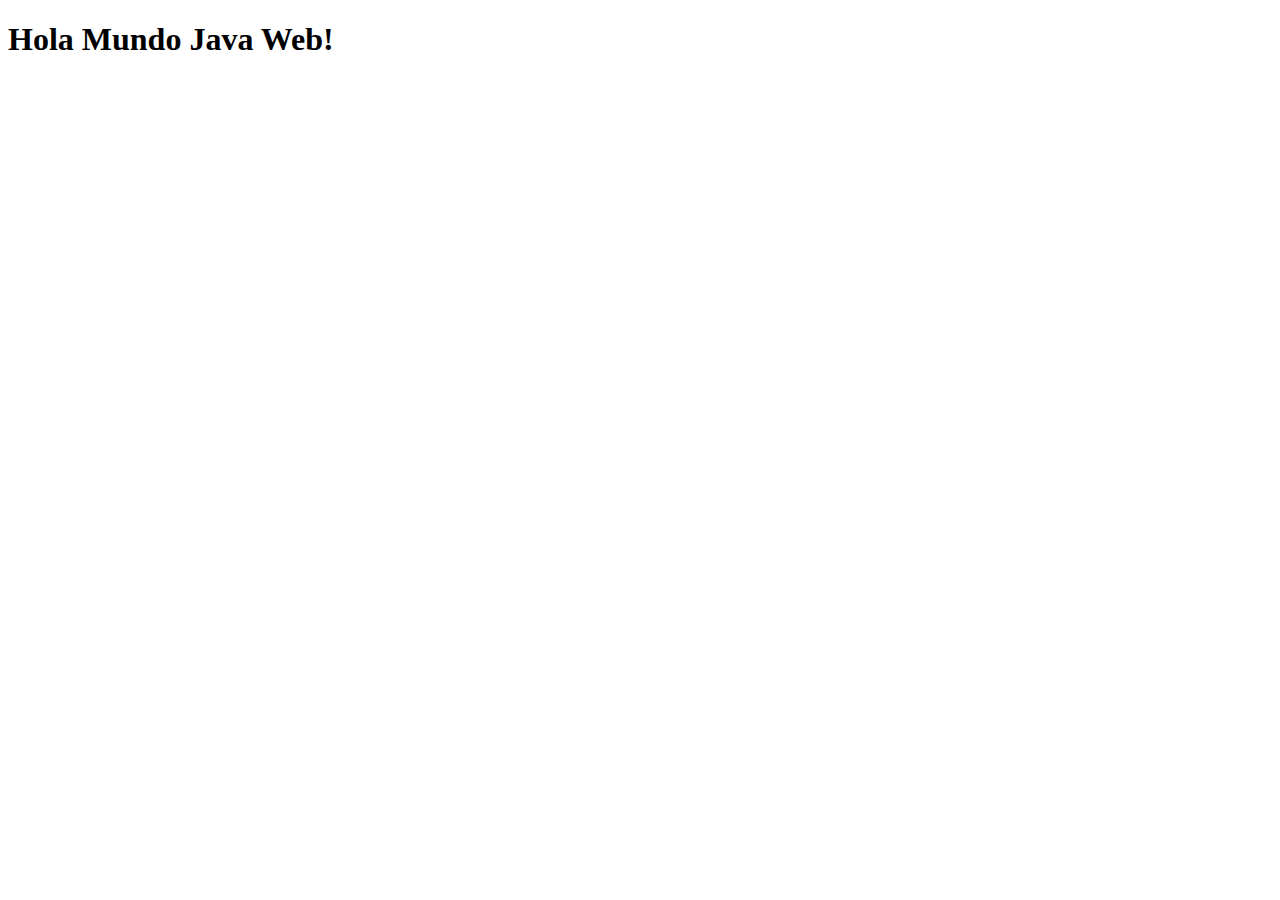
<file: JavaEE/HolaMundoJavaWeb/target/HolaMundoJavaWeb-1.0-SNAPSHOT/index.html>
<!DOCTYPE html>
<html>
    <head>
        <title>Start Page</title>
        <meta http-equiv="Content-Type" content="text/html; charset=UTF-8">
    </head>
    <body>
        <h1>Hola Mundo Java Web!</h1>
    </body>
</html>
</file>
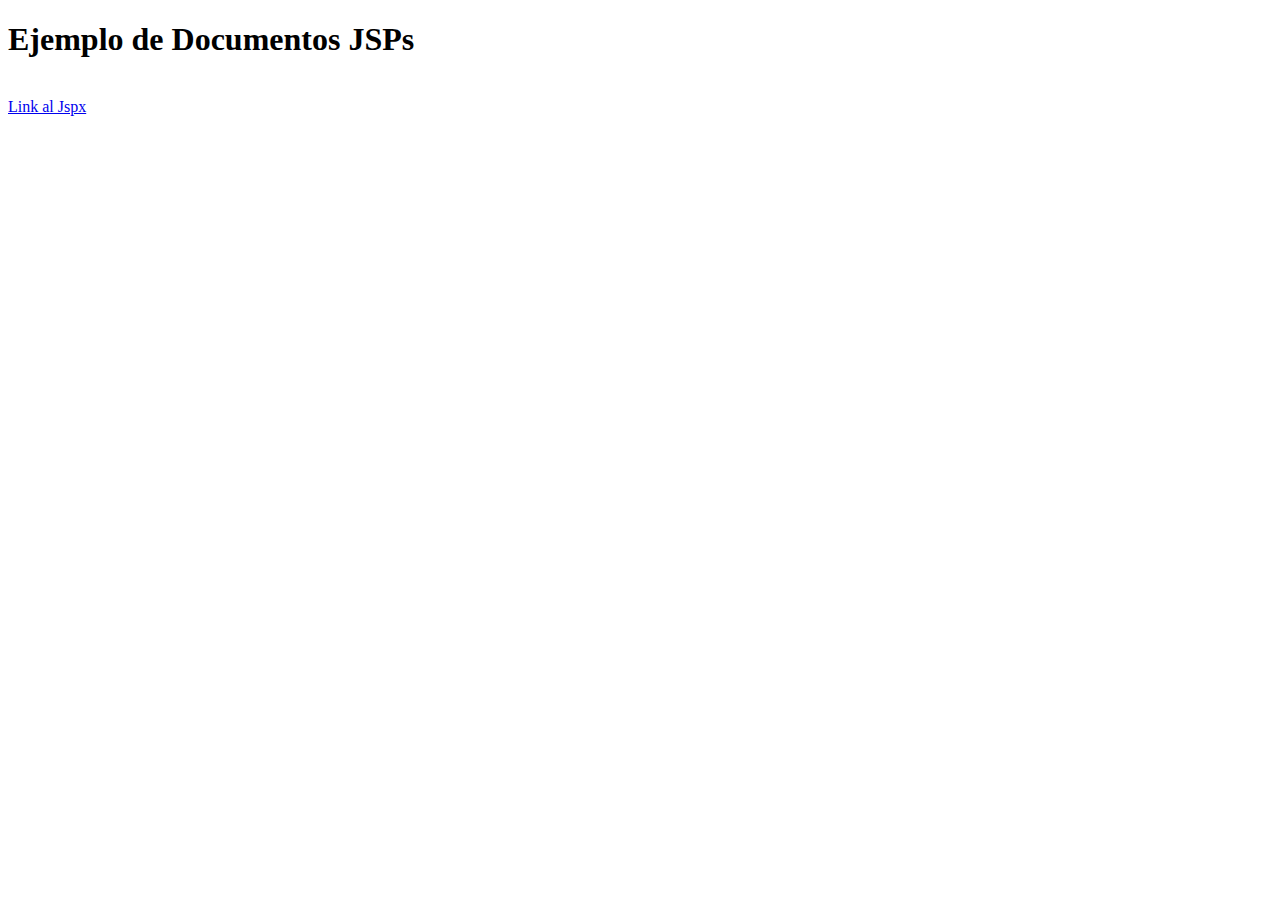
<file: JSPs/DocumentosJSP/src/main/webapp/index.html>
<!DOCTYPE html>
<html>
    <head>
        <title>Ejemplo de Documentos JSPs</title>
        <meta http-equiv="Content-Type" content="text/html; charset=UTF-8">
    </head>
    <body>
        <h1>Ejemplo de Documentos JSPs</h1>
        <br>
        <a href="documentoJSP.jspx">Link al Jspx</a>
    </body>
</html>
</file>
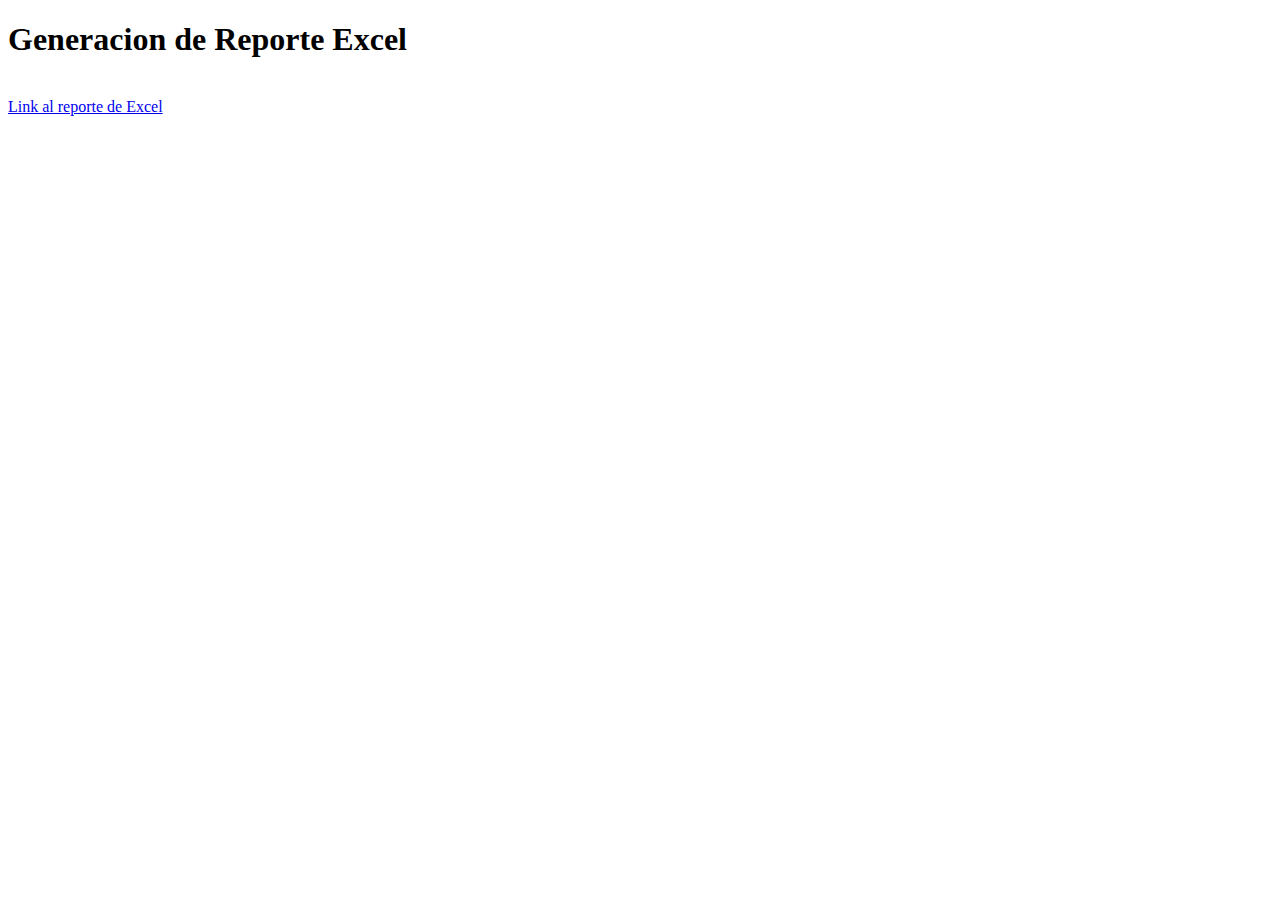
<file: JSPs/EjemploExcelJSP/src/main/webapp/index.html>
<!DOCTYPE html>
<html>
    <head>
        <title>Generacion de Reporte Excel</title>
        <meta http-equiv="Content-Type" content="text/html; charset=UTF-8">
    </head>
    <body>
        <h1>Generacion de Reporte Excel</h1>
        <br/>
        <a href="reporteExcel.jsp"> Link al reporte de Excel </a>
    </body>
</html>
</file>
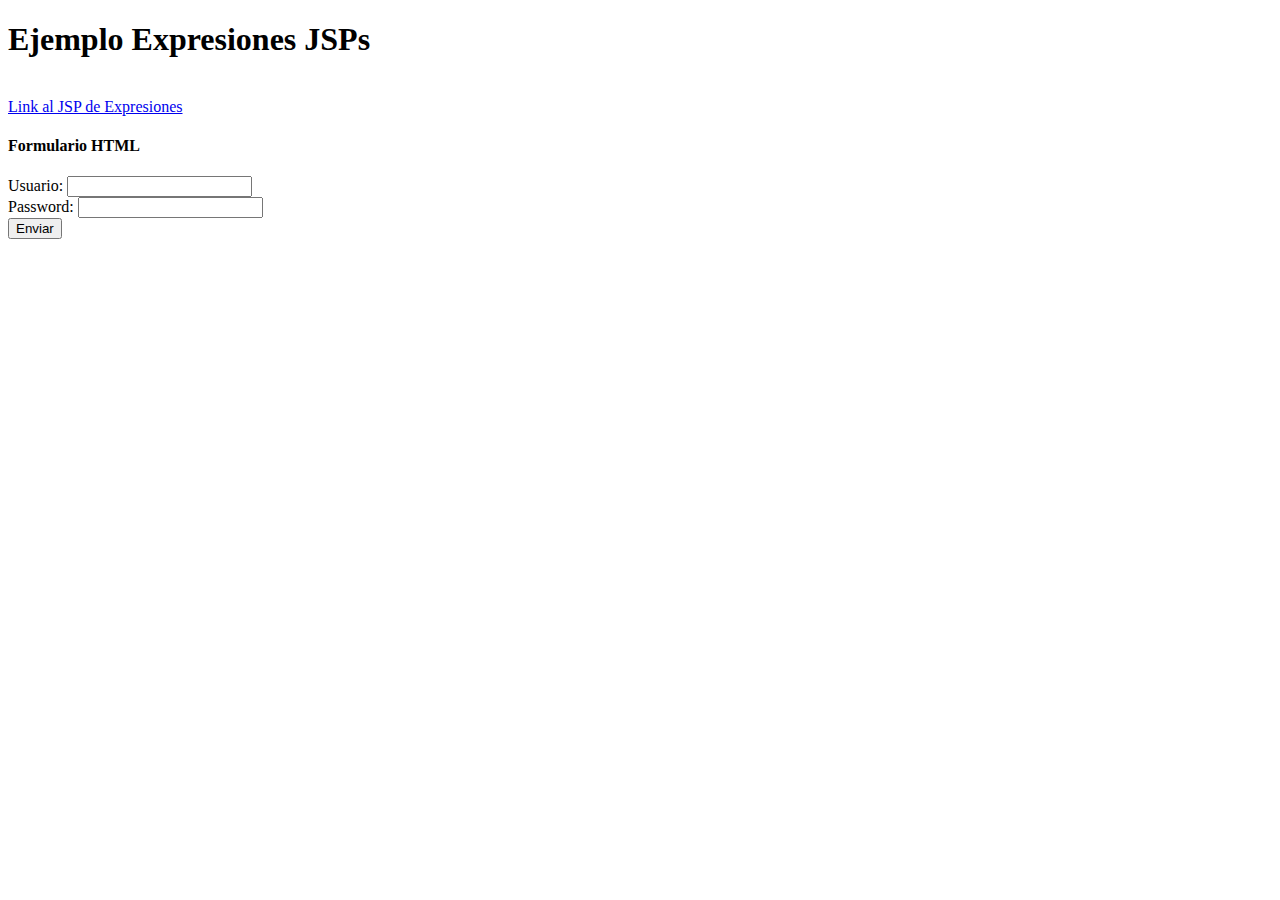
<file: JSPs/expresionesJSPs/src/main/webapp/index.html>
<!DOCTYPE html>
<html>
    <head>
        <title>Ejemplo Expresiones JSPs</title>
        <meta http-equiv="Content-Type" content="text/html; charset=UTF-8">
    </head>
    <body>
        <h1>Ejemplo Expresiones JSPs</h1>
        <br/>
        <a href="expresiones.jsp">Link al JSP de Expresiones</a>
        <br/>

        <h4>Formulario HTML</h4>
        <form name="forma1" action="procesaFormulario.jsp"> <!-- Llamar directamente a un JSP no es buena práctica, se hace por simplificar-->
            Usuario: <input type="text" name="usuario">
            <br/>
            Password: <input type="password" name="password">
            <br/>
            <input type="submit" value="Enviar">
        </form> 
    </body>
</html>
</file>
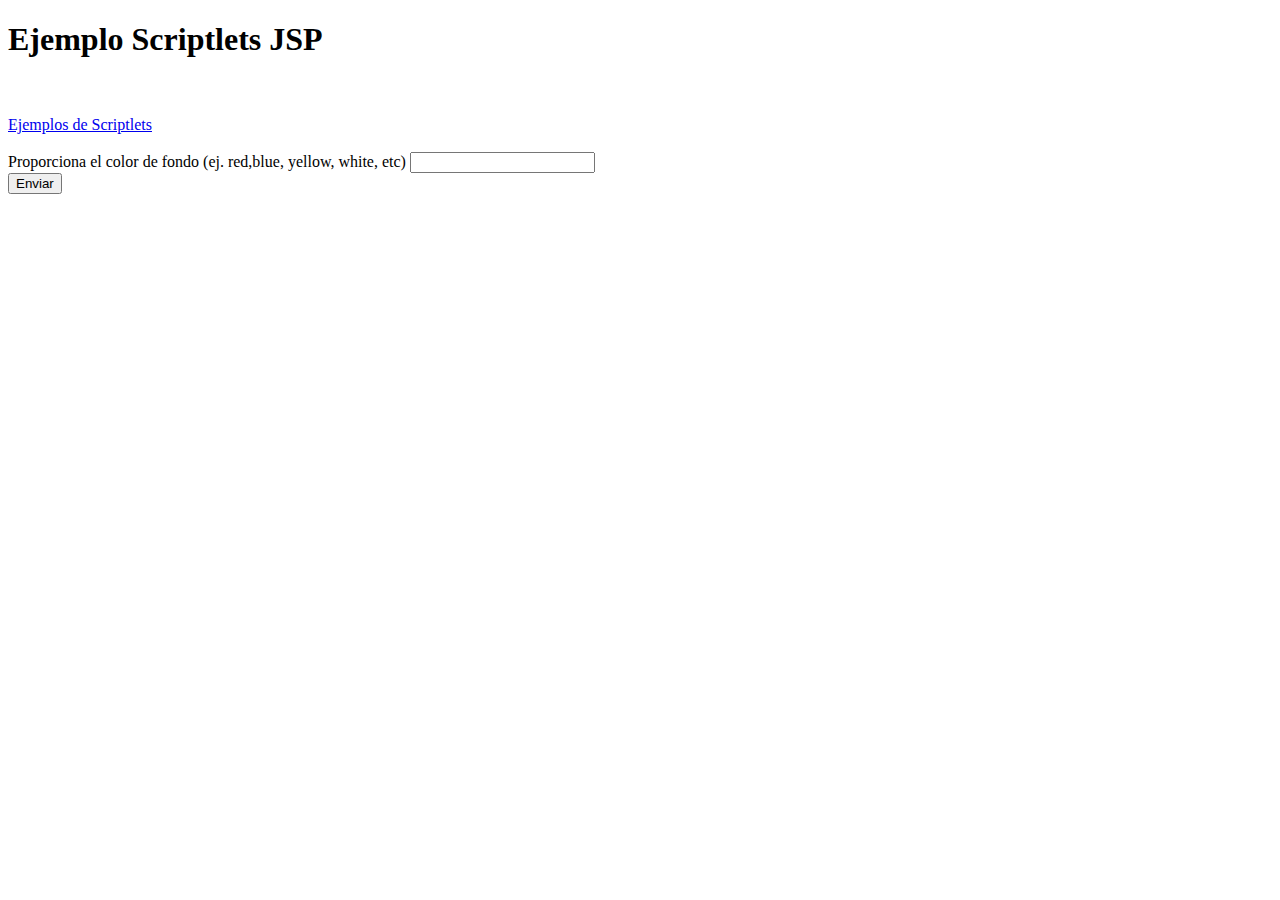
<file: JSPs/ScriptletsJSP/src/main/webapp/index.html>
<!DOCTYPE html>
<html>
    <head>
        <title>Ejemplo Scriptlets JSP</title>
        <meta http-equiv="Content-Type" content="text/html; charset=UTF-8">
    </head>
    <body>
        <h1>Ejemplo Scriptlets JSP</h1>
        <br>
        <br>
        <a href="scriptlets.jsp">Ejemplos de Scriptlets</a>
        <br>
        <br>
        <form action="fondoColor.jsp">
            Proporciona el color de fondo (ej. red,blue, yellow, white, etc)
            <input type="text" name="colorFondo">
            <br>
            <input type="submit" value="Enviar">
        </form>
    </body>
</html>
</file>
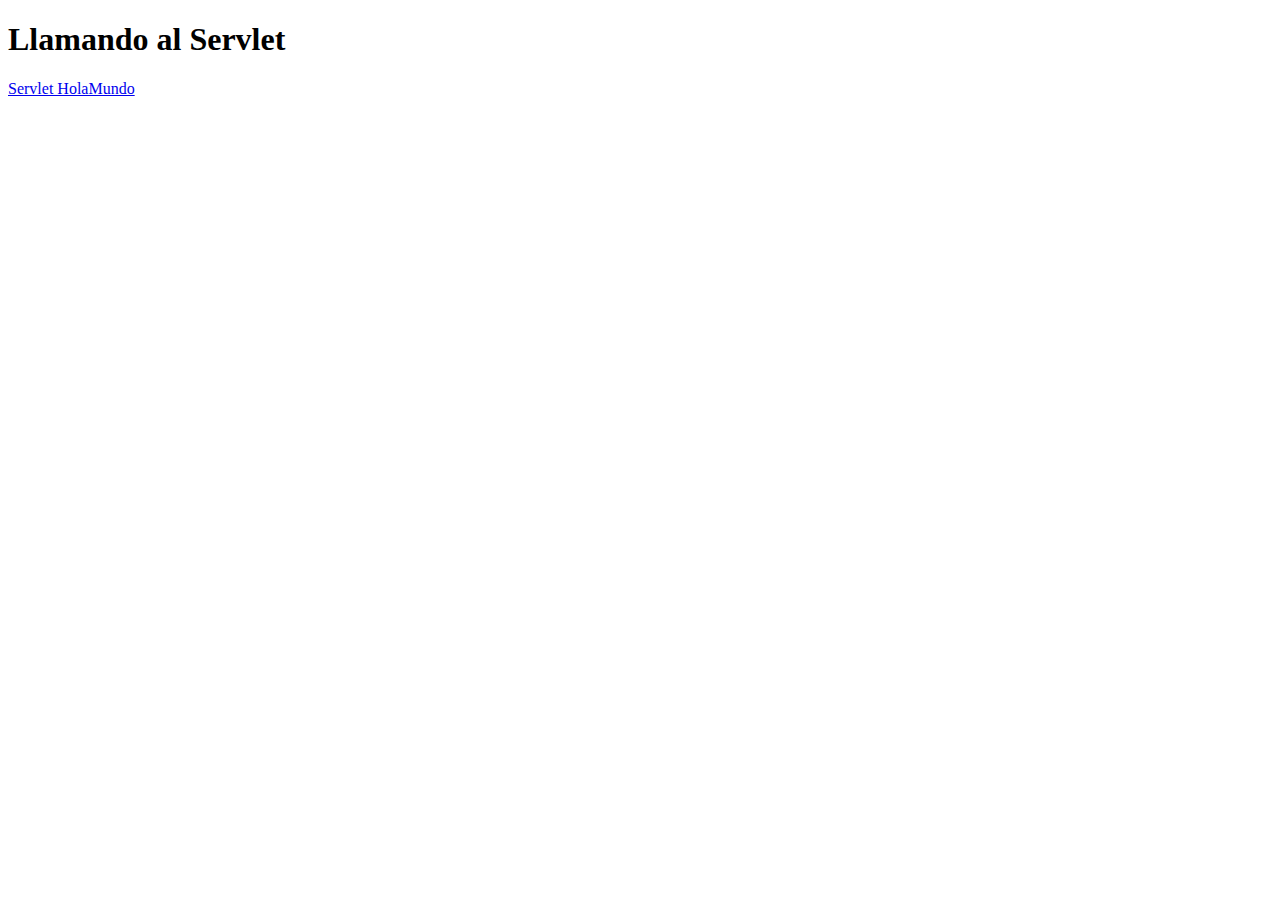
<file: Servlets/Leccion01/HolaMundoServlets/target/HolaMundoServlets-1.0-SNAPSHOT/index.html>
<!DOCTYPE html>
<html>
    <head>
        <title>Inicio</title>
        <meta http-equiv="Content-Type" content="text/html; charset=UTF-8">
    </head>
    <body>
        <h1>Llamando al Servlet</h1>
        <a href="/HolaMundoServlets/HolaMundo">Servlet HolaMundo</a>
    </body>
</html>
</file>
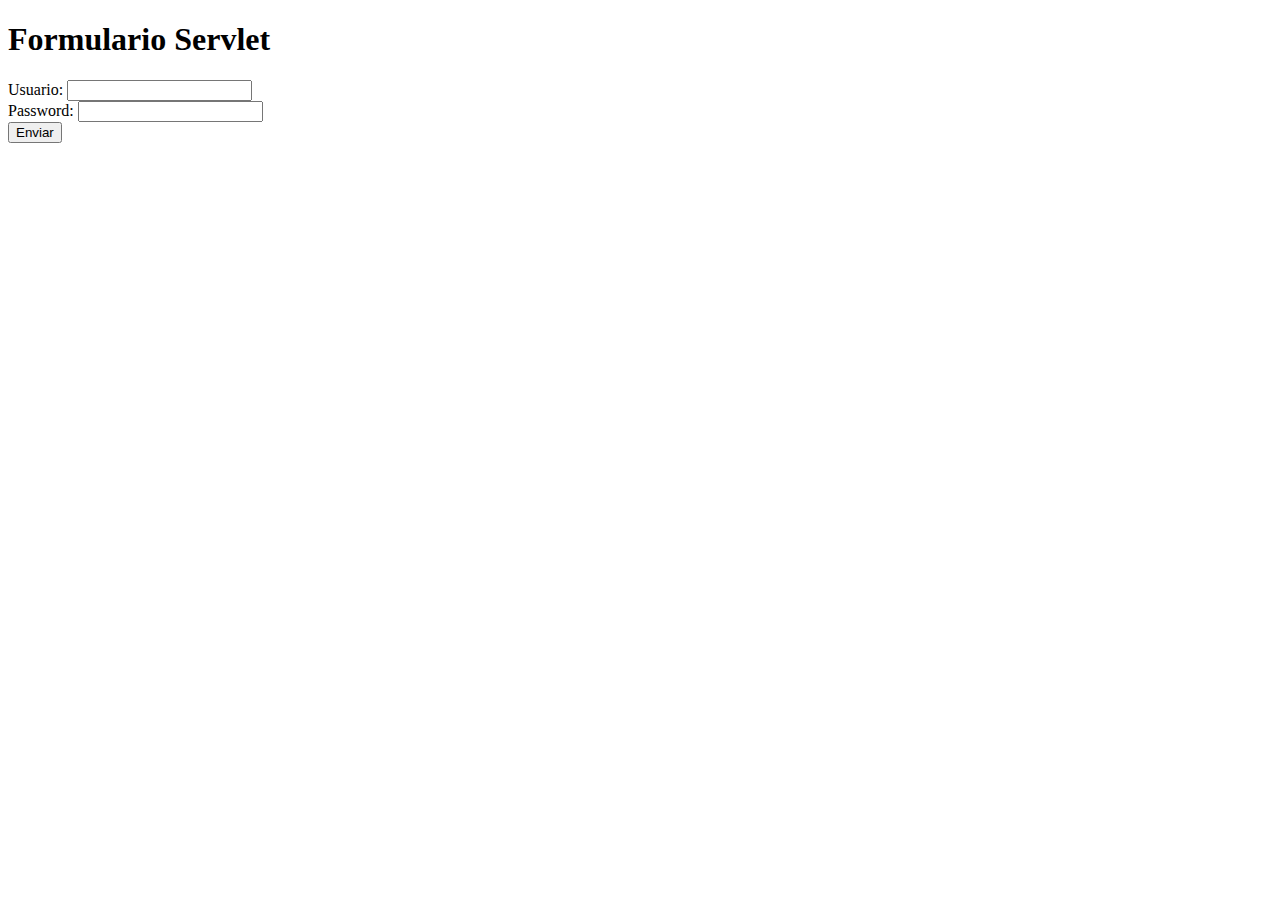
<file: Servlets/Leccion02/ManejoParametros/target/ManejoParametros-01/index.html>
<!DOCTYPE html>
<html>
    <head>
        <title>Formulario Servlet</title>
        <meta http-equiv="Content-Type" content="text/html; charset=UTF-8">
    </head>
    <body>
        <h1>Formulario Servlet</h1>
        <form name="form1" action="/ManejoParametros/Servlet" method="post">
            Usuario: <input type="text" name="usuario"/>
            <br/>
            Password: <input type="password" name="password"/>
            <br/>
            <input type="submit" value="Enviar"/>
        </form>
    </body>
</html>
</file>
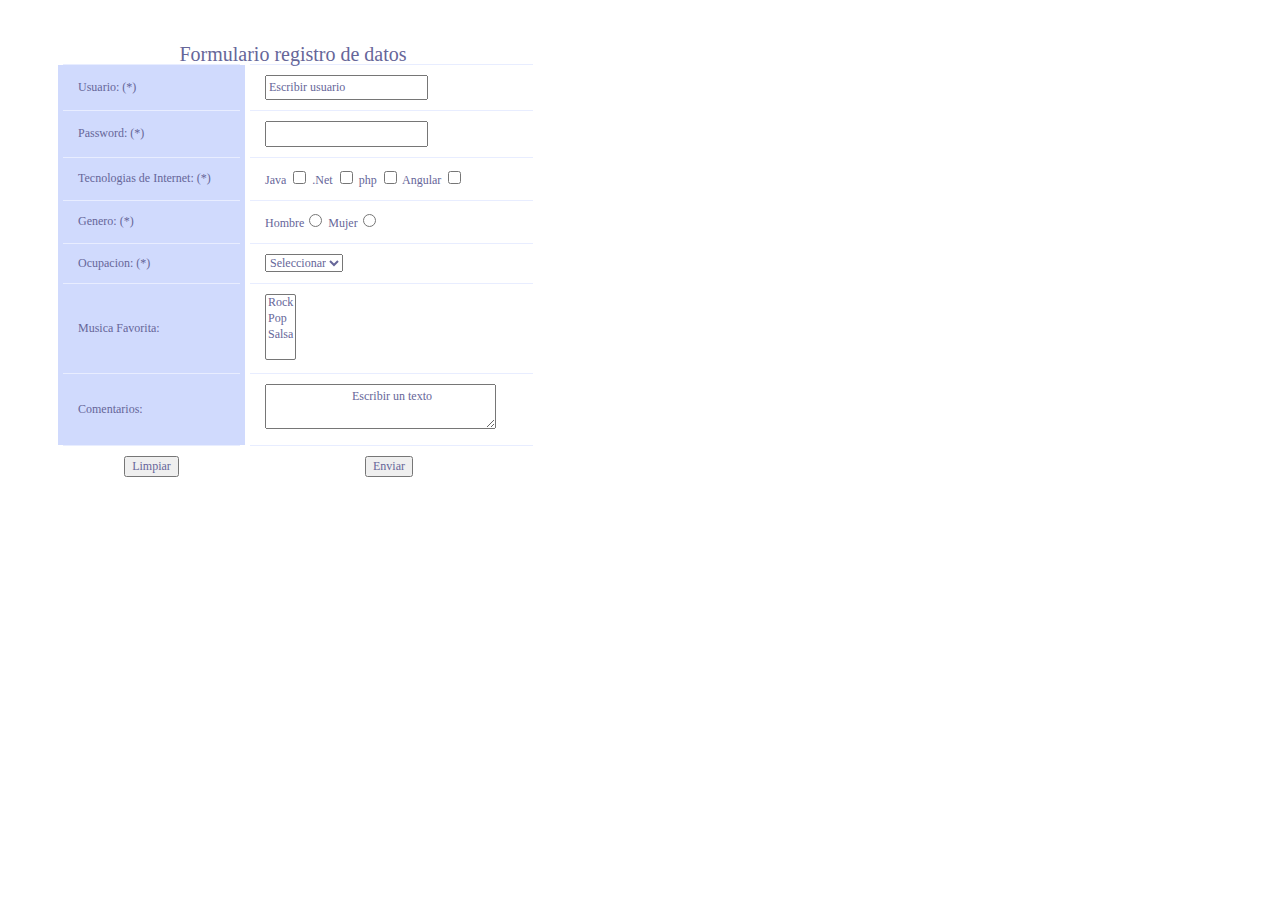
<file: Servlets/Leccion03/ManejoFormulariosHTML/target/ManejoFormulariosHTML-01/index.html>
<!DOCTYPE html>
<html>
    <head>
        <title>Ejercicio Formulario</title>
        <meta http-equiv="Content-Type" content="text/html; charset=UTF-8">
        <script src="recursos/funciones.js"></script>
        <link rel="stylesheet" type="text/css" href="recursos/estilos.css">
        
    </head>
    <body>
        <form name="form1" action="/ManejoFormulariosHTML/Servlet" method="post" onsubmit="return validarForma(this)">
            <input type="hidden" name="oculto" value="valorOculto"/>
            <table width="200" id="enfasis-columna">
                <caption>
                    Formulario registro de datos
                </caption>
                <tr>
                    <td class="columna">
                        Usuario: (*)
                    </td>
                    <td>
                        <input type="text" class="default" name="usuario" value="Escribir usuario" onfocus="this.select()"/>
                    </td>
                </tr>
                <tr>
                    <td class="columna">
                        Password: (*)
                    </td>
                    <td>
                        <input type="password" class="default" name="password" onfocus="this.select()"/>
                    </td>
                </tr>
                <tr>
                    <td class="columna">
                        Tecnologias de Internet: (*)
                    </td>
                    <td>
                        Java <input type="checkbox" name="tecnologia" value="java"/>
                        .Net <input type="checkbox" name="tecnologia" value="net"/>
                        php <input type="checkbox" name="tecnologia" value="php"/>
                        Angular <input type="checkbox" name="tecnologia" value="angular"/>
                    </td>
                </tr>
                <tr>
                    <td class="columna">
                        Genero: (*)
                    </td>
                    <td>
                        Hombre<input type="radio" name="genero" value="H"/>
                        Mujer<input type="radio" name="genero" value="M"/>
                    </td>
                </tr>
                <tr>
                    <td class="columna">
                        Ocupacion: (*)
                    </td>
                    <td>
                        <select name="ocupacion" class="default">
                            <option value="">Seleccionar</option>
                            <option value="1">Profesor</option>
                            <option value="2">Ingeniero</option>
                            <option value="3">Jubilado</option>
                            <option value="4">Otro</option>
                        </select>
                    </td>
                </tr>
                <tr>
                    <td class="columna">
                        Musica Favorita:
                    </td>
                    <td>
                        <select name="musica" class="default" multiple>
                            <option value="rock">Rock</option>
                            <option value="pop">Pop</option>
                            <option value="salsa">Salsa</option>
                        </select>
                    </td>
                </tr>
                <tr>
                    <td class="columna">
                        Comentarios:
                    </td>
                    <td>
                        <textarea name="comentarios" cols="30" rows="2"
                                  class="default" onfocus="this.select()">
                            Escribir un texto
                        </textarea>
                    </td>
                </tr>
                <tr style="text-align: center">
                    <td>
                        <input type="reset" value="Limpiar" class="default">
                    </td>
                    <td>
                        <input type="submit" value="Enviar" class="default">
                    </td>

                </tr>
            </table>

        </form>
    </body>
</html>
</file>
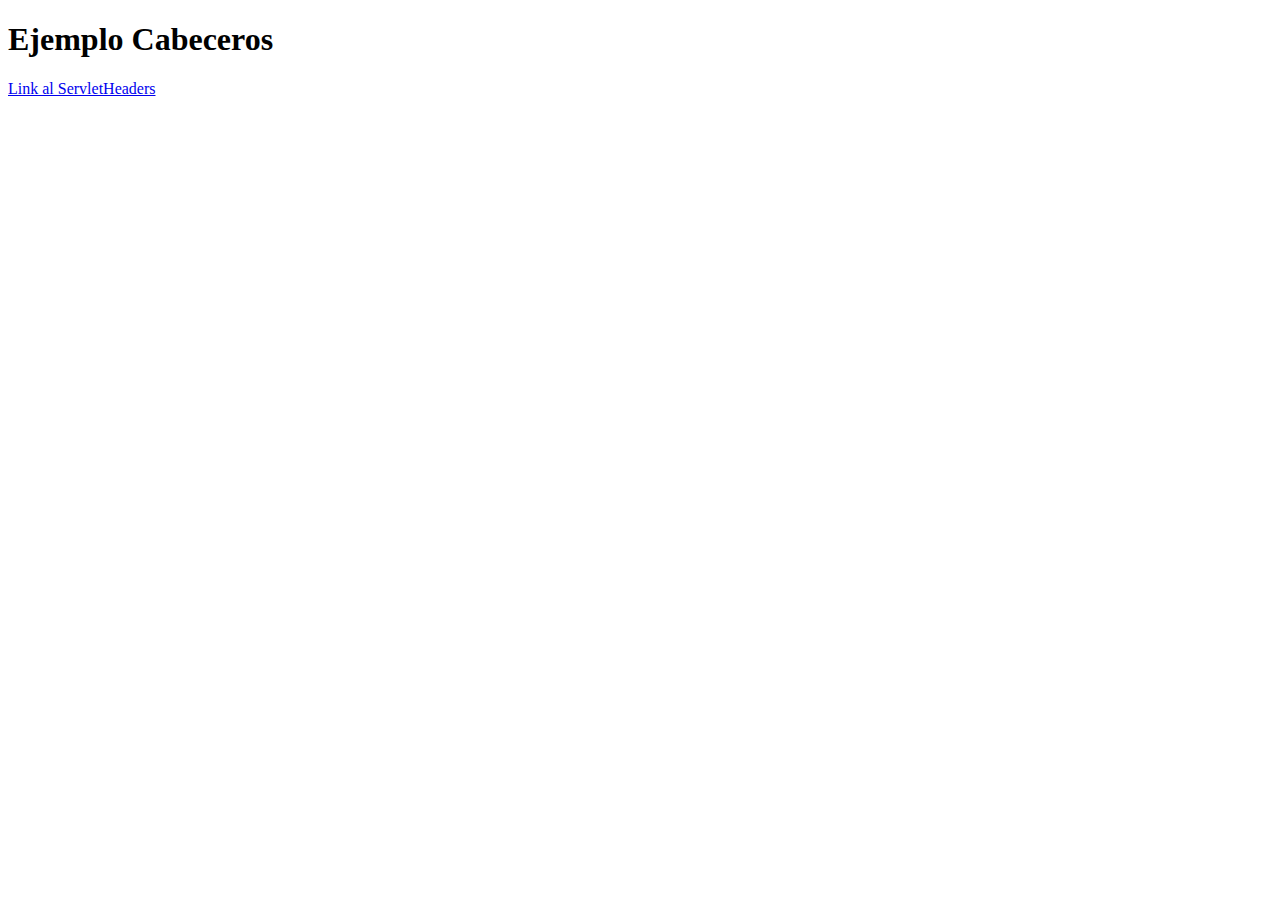
<file: Servlets/Leccion04/ManejoCabeceros/target/ManejoCabeceros-1.0/index.html>
<!DOCTYPE html>
<html>
    <head>
        <title>Ejemplo Cabeceros</title>
        <meta http-equiv="Content-Type" content="text/html; charset=UTF-8">
    </head>
    <body>
        <h1>Ejemplo Cabeceros</h1>
        <a href="/ManejoCabeceros/ServletHeaders">Link al ServletHeaders</a>
    </body>
</html>
</file>
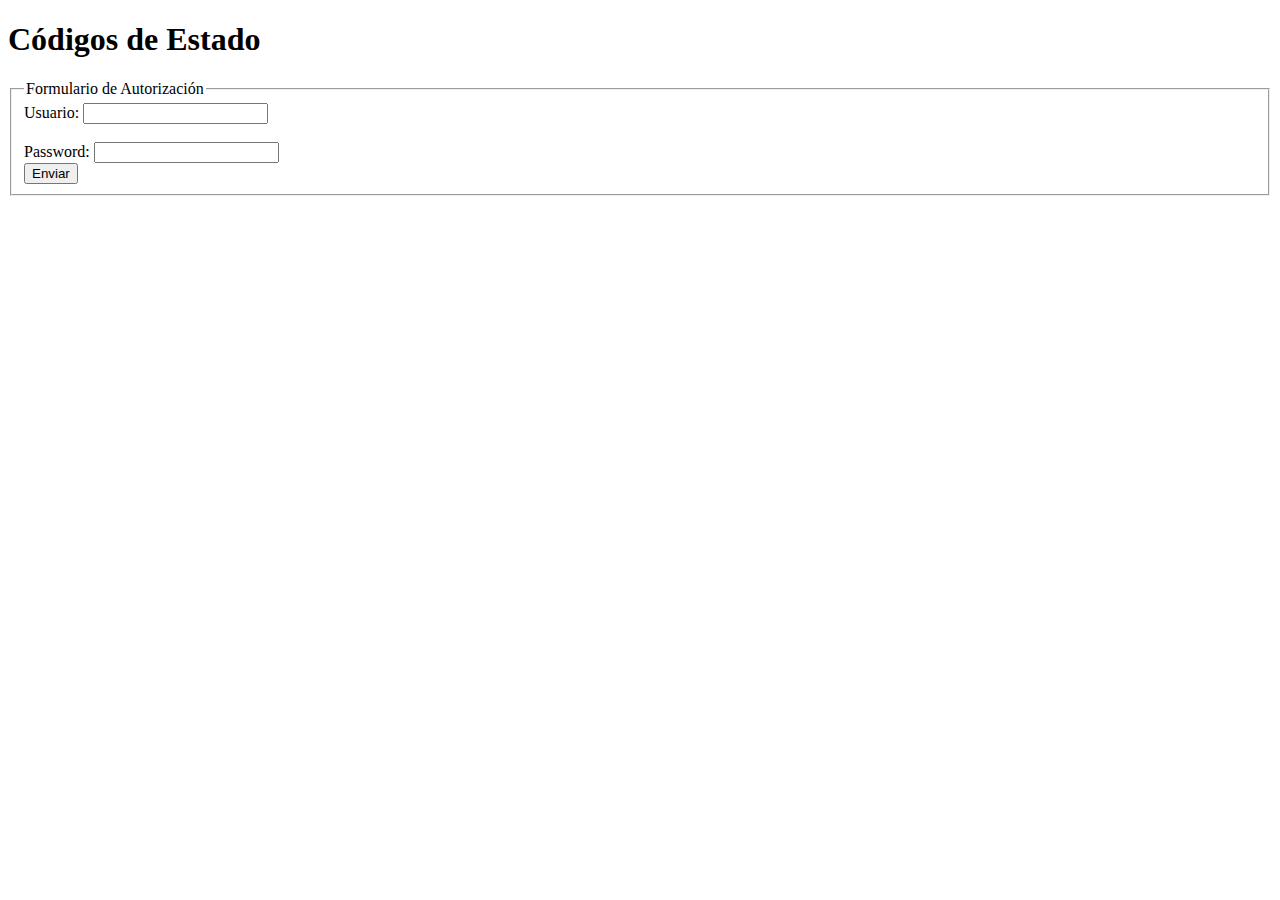
<file: Servlets/Leccion05/ManejoCodigosEstado/target/ManejoCodigosEstado-1.0/index.html>
<!DOCTYPE html>
<html>
    <head>
        <title>Códigos de Estado</title>
        <meta http-equiv="Content-Type" content="text/html; charset=UTF-8">
    </head>
    <body>
        <h1>Códigos de Estado</h1>
        <fieldset>
            <legend>
                Formulario de Autorización
            </legend>
            <form action="/ManejoCodigosEstado/Servlet" name="form1" method="GET">
                Usuario: <input type="text" name="usuario">
                <br><br>
                Password: <input type="text" name="password">
                <br>
                <input type="submit" value="Enviar">
            </form>
        </fieldset>
    </body>
</html>
</file>
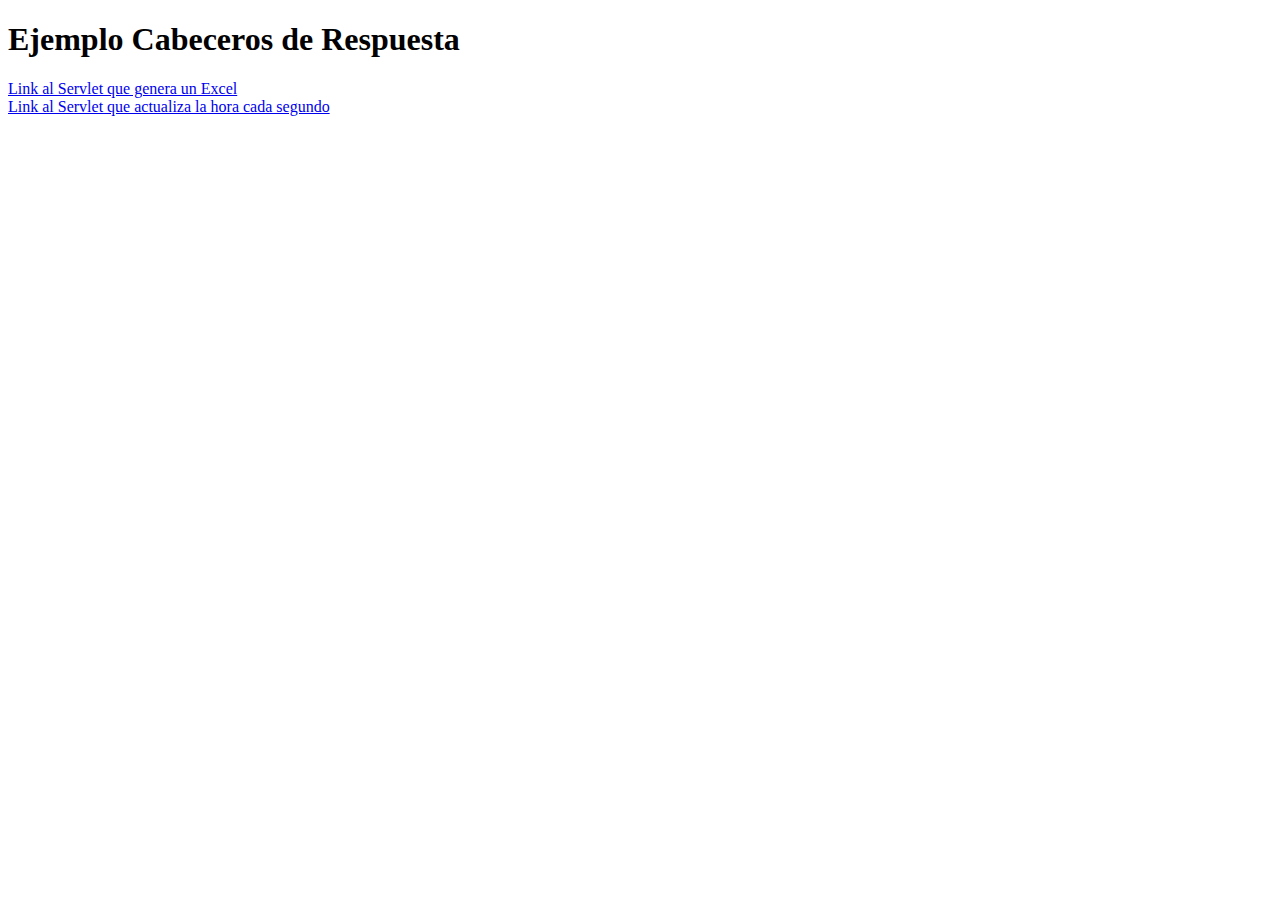
<file: Servlets/Leccion06/CabecerosRespuesta/target/CabecerosRespuesta-1.0/index.html>
<!DOCTYPE html>
<html>
    <head>
        <title>Ejemplo Cabeceros de Respuesta</title>
        <meta http-equiv="Content-Type" content="text/html; charset=UTF-8">
    </head>
    <body>
        <h1>Ejemplo Cabeceros de Respuesta</h1>
        <a href="/CabecerosRespuesta/GeneracionExcelServlet">Link al Servlet que genera un Excel</a>
        <br/>
        <a href="/CabecerosRespuesta/HoraServlet">Link al Servlet que actualiza la hora cada segundo</a>
    </body>
</html>
</file>
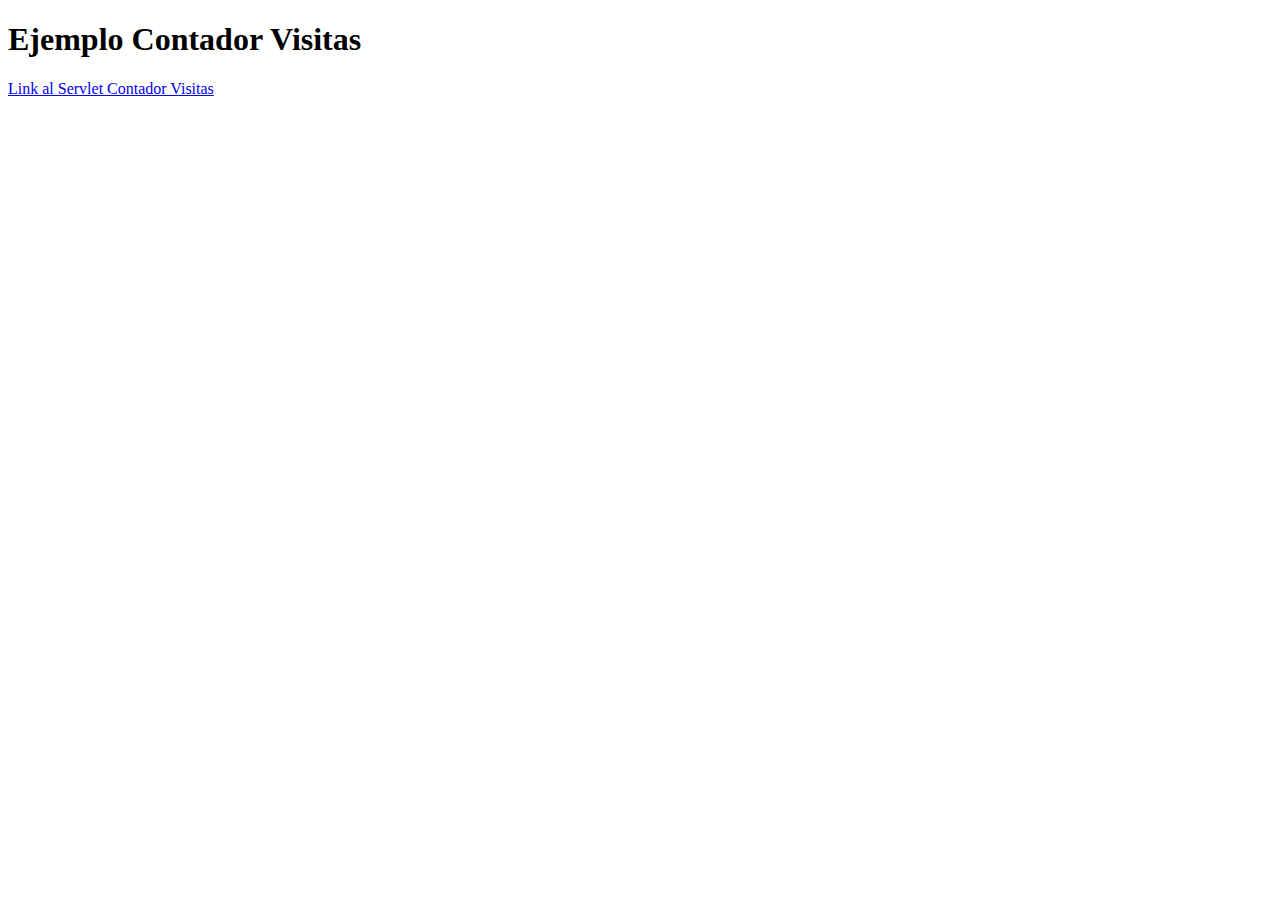
<file: Servlets/Leccion07/CookiesContador/target/CookiesContador-1.0/index.html>
<!DOCTYPE html>
<html>
    <head>
        <title>Ejemplo Contador Visitas</title>
        <meta http-equiv="Content-Type" content="text/html; charset=UTF-8">
    </head>
    <body>
        <h1>Ejemplo Contador Visitas</h1>
        <a href="/CookiesContador/ContadorVisitasServlet">Link al Servlet Contador Visitas</a>
    </body>
</html>
</file>
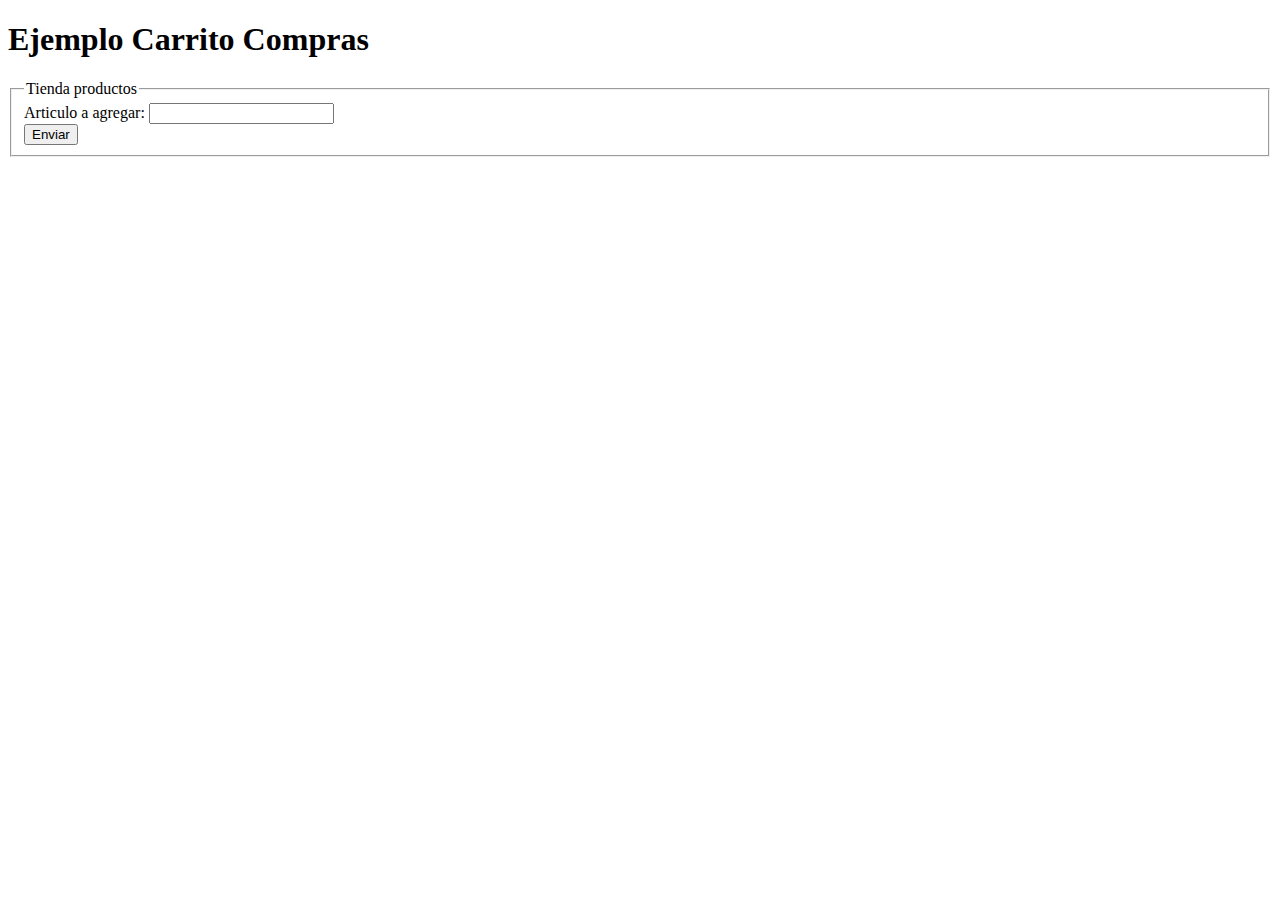
<file: Servlets/Leccion07/EjemploCarritoCompras/target/EjemploCarritoCompras-1.0/index.html>
<!DOCTYPE html>
<html>
    <head>
        <title>Ejemplo Carrito Compras</title>
        <meta http-equiv="Content-Type" content="text/html; charset=UTF-8">
    </head>
    <body>
        <h1>Ejemplo Carrito Compras</h1>
        <fieldset>
            <legend>
                Tienda productos
            </legend>
            <form action="/EjemploCarritoCompras/CarritoServlet" method="POST" name="form1">
                Articulo a agregar: <input type="text" name="articulo">
                <br/>
                <input type="submit" value="Enviar">
            </form>
        </fieldset>

    </body>
</html>
</file>
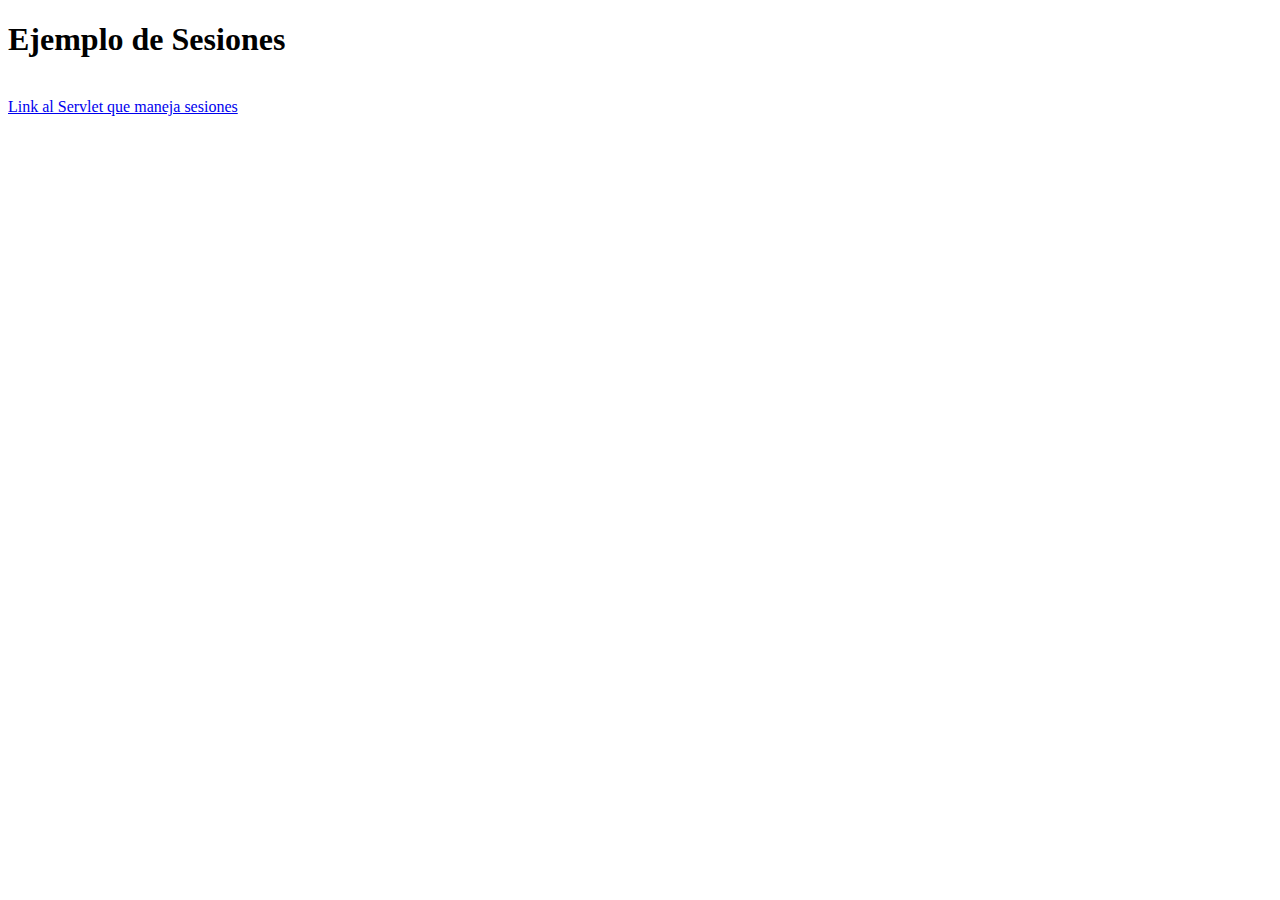
<file: Servlets/Leccion07/EjemploHttpSession/target/EjemploHttpSession-1.0/index.html>
<!DOCTYPE html>
<html>
    <head>
        <title>Ejemplo de Sesiones</title>
        <meta http-equiv="Content-Type" content="text/html; charset=UTF-8">
    </head>
    <body>
        <h1>Ejemplo de Sesiones</h1>
        <br/>
        <a href="/EjemploHttpSession/SesionesServlet">Link al Servlet que maneja sesiones</a>
    </body>
</html>
</file>
<file: Servlets/Leccion03/ManejoFormulariosHTML/target/ManejoFormulariosHTML-01/recursos/estilos.css>
/* 
    Created on : 12 nov 2023, 4:19:50
    Author     : antonio
*/

body, .default {
    line-height: 1.6em;
    font-family: "Lucida Sans Unicode", "Lucida Grande", "Sans-Serif";
    font-size: 12px;
    color:#669;
}

#enfasis-columna{
    margin: 45px;
    width: 480px;
    text-align: left;
    border-collapse: collapse;
}

#enfasis-columna caption {
    font-size: 20px;
    
}

#enfasis-columna th{
    font-size: 14px;
    font-weight: normal;
    padding: 12px 15px;
    color:#039;
}

#enfasis-columna td{
    padding: 10px 15px;
    color: #669;
    border-top:1px solid #e8edff;
}

.columna {
    background: #d0dafd;
    border-right: 10px solid transparent;
    border-left: 10px solid transparent;
}

#enfasis-columna tr:hover td{
    color:#339;
    background: #eff2ff;
}
</file>
